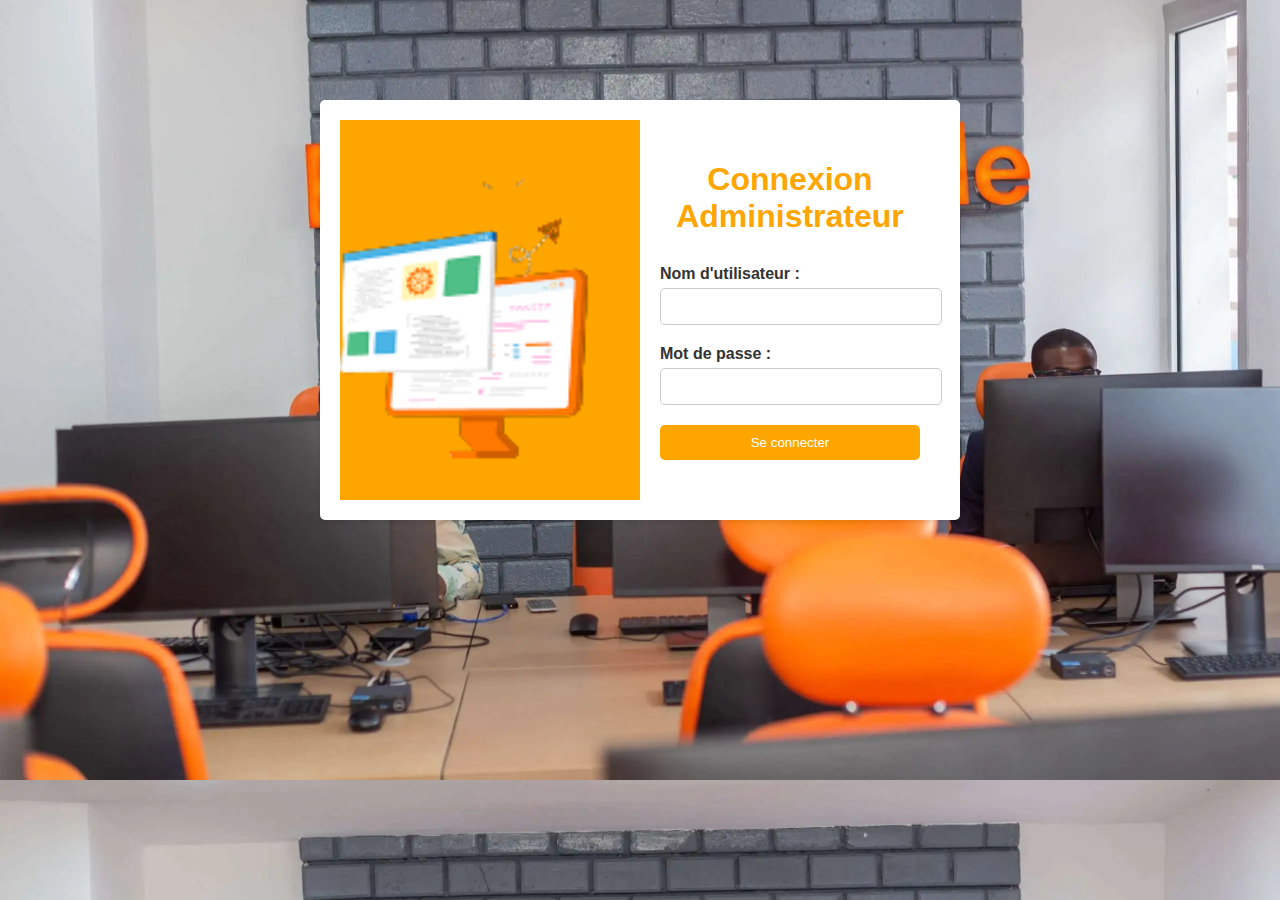
<file: index.html>
<!DOCTYPE html>
<html>
<head>
  <title>Connexion Administrateur</title>
  <style>
    body {
        background-image: url("image/back.webp");
      font-family: Arial, sans-serif;
      background-size: cover;
    background-position: center;
    
    }

    .container {
      max-width: 600px;
      margin: 100px auto;
      padding: 20px;
      background-color: white;
      border-radius: 5px;
      box-shadow: 0 2px 5px rgba(0, 0, 0, 0.1);
      display: flex;
      
    }

    .left-section {
      flex: 1;
      background-color: orange;
      display: flex;
      align-items: center;
      justify-content: center;
      position: relative;
    }

    .right-section {
      flex: 1;
      padding: 20px;
      color: #333333;
    }

    h1 {
      text-align: center;
      color: orange;
      margin-bottom: 30px;
    }

    .form-group {
      margin-bottom: 20px;
    }

    .form-group label {
      display: block;
      font-weight: bold;
      margin-bottom: 5px;
      color: #333333;
    }

    .form-group input {
      width: 100%;
      padding: 10px;
      border: 1px solid #CCCCCC;
      border-radius: 5px;
    }

    .form-group button {
      width: 100%;
      padding: 10px;
      background-color: orange;
      color: white;
      border: none;
      border-radius: 5px;
      cursor: pointer;
    }

    .logo {
      position: absolute;
      top: 20px;
      right: 20px;
    }
  </style>
</head>
<body>
  <div class="container">
    <div class="left-section">
      <img src="image/cp.png" alt="Logo" width="300">
    </div>
    <div class="right-section">
      <h1>Connexion Administrateur</h1>
      <form action="process-login.php" method="POST">
        <div class="form-group">
          <label for="username">Nom d'utilisateur :</label>
          <input type="text" id="username" name="username" required>
        </div>
        <div class="form-group">
          <label for="password">Mot de passe :</label>
          <input type="password" id="password" name="password" required>
        </div>
        <div class="form-group">
          <button type="submit">Se connecter</button>
        </div>
      </form>
    </div>
  </div>
</body>
</html>
</file>
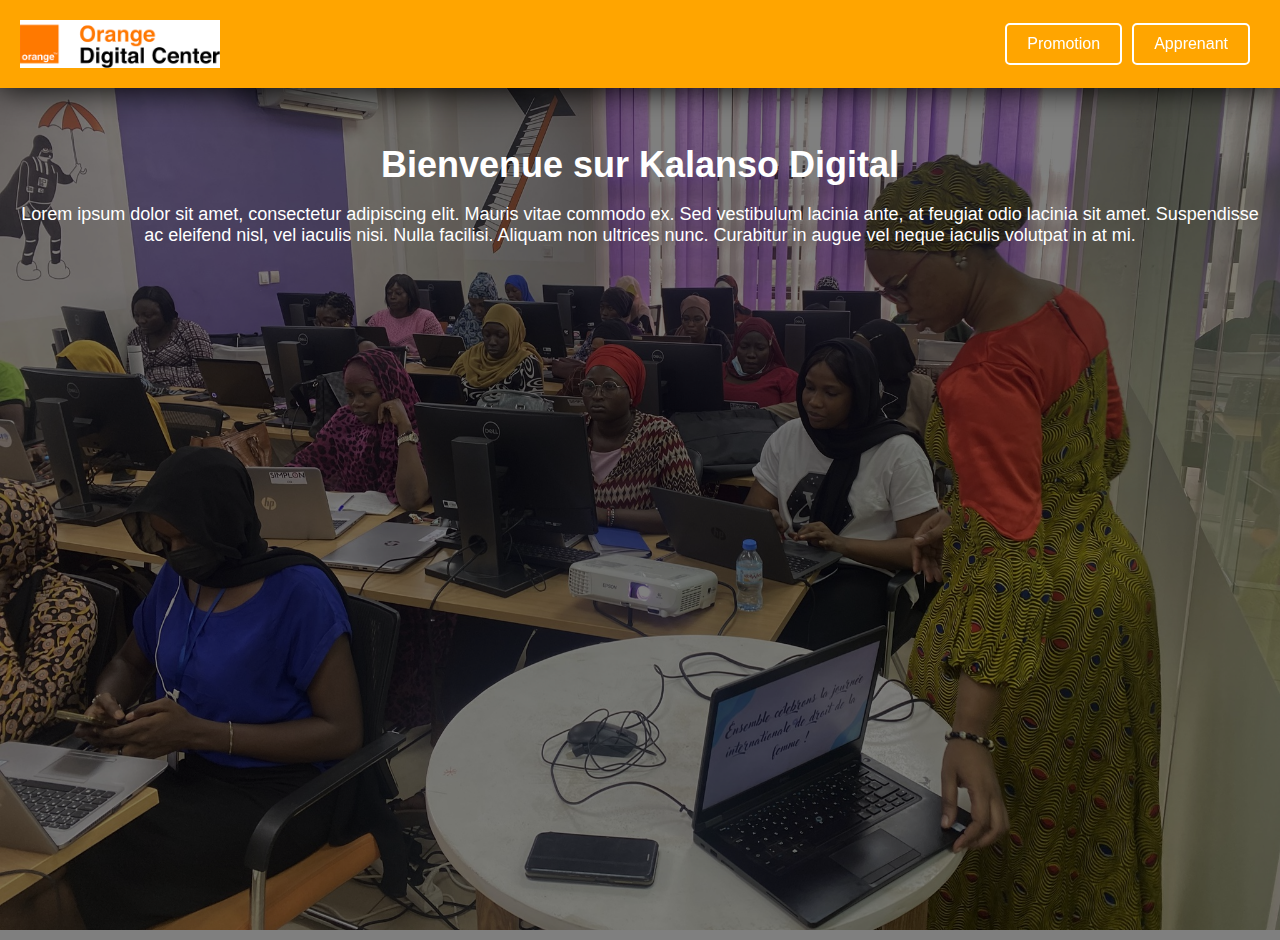
<file: accueil.html>
<!DOCTYPE html>
<html>
<head>
  <title>Page d'accueil</title>
  <style>
    body {
      background-image: url('image/back.jpg');
      background-size: cover;
      font-family: Arial, sans-serif;
      background-repeat: no-repeat;
      background-size: cover;
        background-position: center;
        height: 100vh;
        margin: 0;
      padding: 0;
    }

    .header {
      background-color: orange;
      padding: 20px;
      display: flex;
      justify-content: space-between;
      align-items: center;
      color: white;
    }

    .logo {
      width: 200px;
      height: auto;
    }

    .menu {
      display: flex;
    }

    .menu a {
      color: white;
      text-decoration: none;
      padding: 10px 20px;
      margin-right: 10px;
      border-radius: 5px;
      background-color: transparent;
      border: 2px solid white;
      transition: background-color 0.3s ease, color 0.3s ease;
      
    }

    .menu a:hover {
      background-color: white;
      color: orange;
    }

    .content {
      padding: 20px;
      color: white;
      text-align: center;
      background-color: rgba(0,0,0,0.5);
      height: 100vh;
    }
    .header{
        position: fixed;
        top: 0;
        left: 0;
        right: 0;
        box-shadow: 0 0 2rem black;
    }

    h1 {
      margin: 10% auto 0 auto;
      color: white;
      font-size: 36px;
      text-align: center;
     
    }

    p {
      font-size: 18px;
    }
  </style>
</head>
<body>
  <div class="header">
    <img src="image/orange.png" alt="Logo" class="logo">
    <div class="menu">
      <a href="#">Promotion</a>
      <a href="#">Apprenant</a>
    </div>
  </div>
  <div class="content">
    <h1>Bienvenue sur Kalanso Digital</h1>
    <p>Lorem ipsum dolor sit amet, consectetur adipiscing elit. Mauris vitae commodo ex. Sed vestibulum lacinia ante, at feugiat odio lacinia sit amet. Suspendisse ac eleifend nisl, vel iaculis nisi. Nulla facilisi. Aliquam non ultrices nunc. Curabitur in augue vel neque iaculis volutpat in at mi.</p>
  </div>
</body>
</html>
</file>
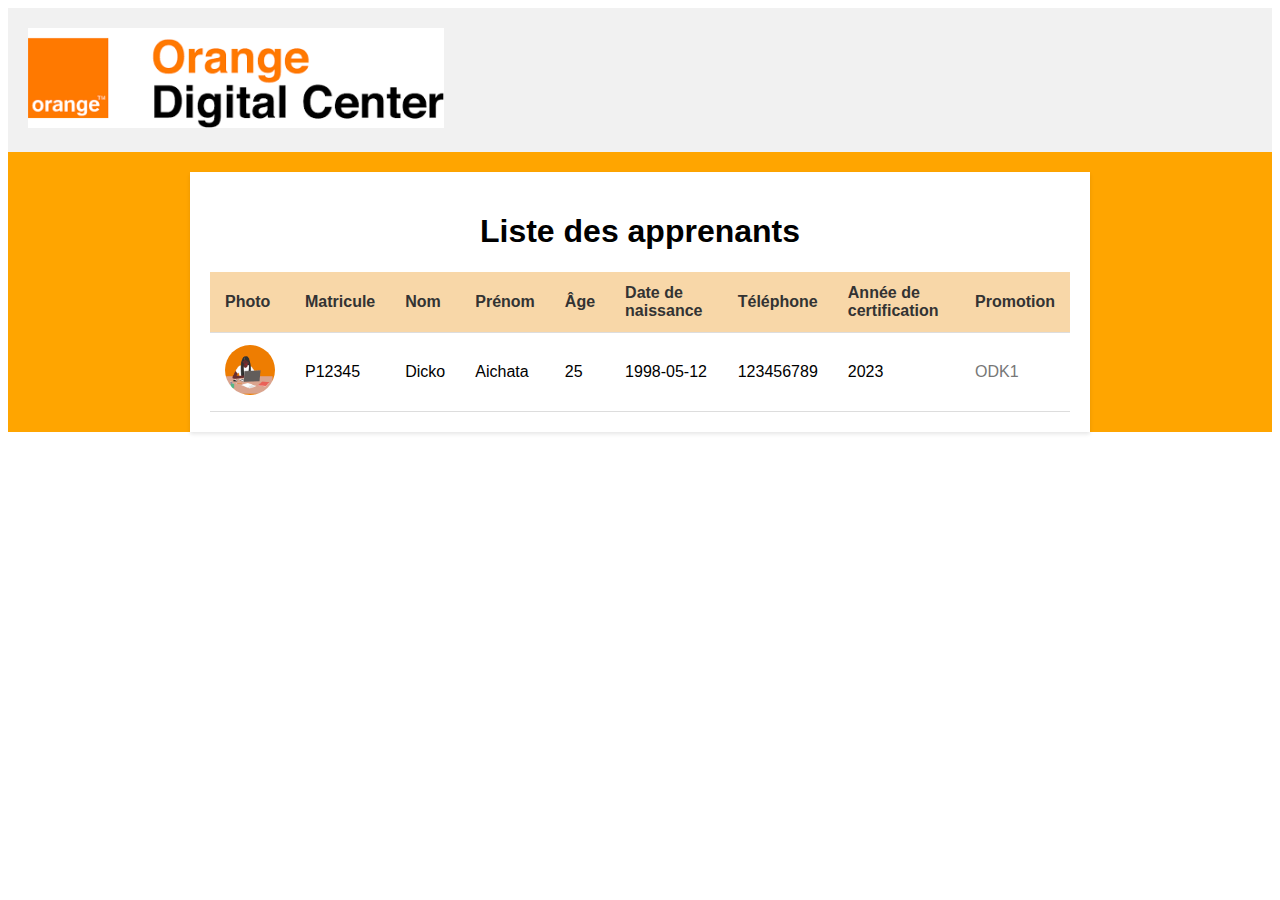
<file: tableau_enreg.html>
<!DOCTYPE html>
<html lang="en">
<head>
    <meta charset="UTF-8">
    <meta name="viewport" content="width=device-width, initial-scale=1.0">
    <title>tableau</title>
    <link rel="stylesheet" href="style.css">
    <style>
        .corps {
    margin: 0;
    padding: 0;
    font-family: Arial, sans-serif;
    background-color: orange;
}

header {
    background-color: #f1f1f1;
    padding: 20px;
}

.logo {
    height: 100px;
}

td img{
        width: 50PX;
        HEIGHT: 50px;
        border-radius: 50%;
}
.container2 {
    max-width: 900px;
    margin: 20px auto;
    padding: 20px;
    background-color: #fff;
    box-shadow: 0 2px 4px rgba(0, 0, 0, 0.1);
}

h1 {
    text-align: center;
}

table {
    width: 100%;
    border-collapse: collapse;
    margin-top: 20px;
}

th, td {
    padding: 12px 15px;
    text-align: left;
    border-bottom: 1px solid #ddd;
}

th {
    background-color: #f8d7a8;
    font-weight: bold;
    color: #333;
}

tbody tr:hover {
    background-color: #f9f9f9;
}

tbody td:first-child {
    font-weight: bold;
}

tbody td:last-child {
    text-transform: uppercase;
    color: #777;
}
.container {
    position: relative;
}

.image-footer {
    position: absolute;
    left: 20px;
    bottom: 20px;
}

.image-footer img {
    width: 100px;
    height: 100px;
}
        *{
            box-sizing: border-box;
        }
    </style>
</head>
<body>
    <div class="corps">

    <header>
        <img src="image/orange.png" alt="Logo" class="logo">
    </header>

    <div class="container2">
        <h1>Liste des apprenants</h1>

        <table>
            <thead>
                <tr>
                    <th>Photo</th>
                    <th>Matricule</th>
                    <th>Nom</th>
                    <th>Prénom</th>
                    <th>Âge</th>
                    <th>Date de naissance</th>
                    <th>Téléphone</th>
                    <th>Année de certification</th>
                    <th>Promotion</th>
                </tr>
            </thead>
            <tbody>
                <tr>
                    <td><img src="image/avatar.png" alt="avatar"></td>
                    <td>P12345</td>
                    <td>Dicko</td>
                    <td>Aichata</td>
                    <td>25</td>
                    <td>1998-05-12</td>
                    <td>123456789</td>
                    <td>2023</td>
                    <td>ODK1</td>
                </tr>
                
        </table>
    </div>
</div>
</body> 
</html>
</file>
<file: style.css>
.container {
    max-width: 450px;
    margin: 0 auto;
    background-color: orangered;
    color: #fff;
    padding: 20px;
    border-radius: 8px;
}

.header {
 display: flex;
    align-items: center;
    margin-bottom: 20px;
}


.title {
    color: orange;
    font-size: 18px;
    font-weight: bold;
}

.photo-frame {
    position: relative;
    width: 150px;
    height: 150px;
    margin: auto;
    margin-bottom: 20px;
    border: 2px solid #fff;
    border-radius: 8px;
    overflow: hidden;
    text-align: center;
}

.photo-frame input[type="file"] {
    width: 100%;
    height: 100%;
    opacity: 0;
}

label {
    display: block;
    margin-bottom: 5px;
    font-weight: bold;
}

input[type="text"],
input[type="date"],
input[type="tel"],
input[type="mail"] {
    width: 100%;
    padding: 10px;
    margin-bottom: 15px;
    border: none;
    border-radius: 4px;
}

.buttons {
    display: flex;
    justify-content: space-between;
}

input[type="submit"],
input[type="button"] {
    background-color: orange;
    color: #fff;
    border: none;
    padding: 10px 20px;
    cursor: pointer;
    border-radius: 4px;
}

input[type="submit"]:hover,
input[type="button"]:hover {
    background-color: #ff6600;
}
/*style accueil*/
.background1 {
    background-image: url("image/background1.jpg");
    background-size: cover;
    background-position: center;
    height: 100vh;
}

.menu-bar {
    display: flex;
    justify-content: flex-end;
    align-items: center;
    padding: 20px;
    color: rgba(0, 0, 0, 0.7);
}

.menu {
    list-style-type: none;
    margin: 0;
    padding: 0;
}
.recher-icon {
    font-size: 2px; /* Taille de l'icône */
    color: #555; /* Couleur de l'icône */
    cursor: pointer; /* Curseur de la souris au survol */
}
/*style accueilapprenant*/
background-image {
    background-image: url("background-image.jpg");
    background-size: cover;
    background-position: center;
    height: 100vh;
    display: flex;
    flex-direction: column;
    align-items: center;
    justify-content: center;
}

.Bienvenue_mes{
    text-align: center;
    color: #fff;
    background-color: rgba(0, 0, 0, 0.7);
    padding: 20px;
}

.Bienvenue_mes h1 {
    font-size: 36px;
}

.Bienvenue_mes p {
    font-size: 18px;
}
/*login*/

.container3 {
    background-color: #fff;
}

.login-container3 {
    display: flex;
    flex-direction: column;
    align-items: center;
    justify-content: center;
    height: 100vh;
}

.header {
    display: flex;
    align-items: center;
}

.header img {
    width: 50px;
    height: 50px;
    margin-right: 10px;
}

.header h1 {
    color: orange;
}

.form-container3 {
    background-color: #fff;
    padding: 20px;
    margin-top: 20px;
    border-radius: 5px;
    box-shadow: 0 2px 4px rgba(0, 0, 0, 0.1);
}

form {
    display: flex;
    flex-direction: column;
}

input[type="text"],
input[type="password"] {
    margin-bottom: 10px;
    padding: 10px;
    border: 1px solid #ccc;
}

.button-container {
    display: flex;
    justify-content: space-between;
    margin-top: 20px;
}

input[type="submit"],
input[type="reset"] {
    background-color: orange;
    color: #fff;
    padding: 10px 20px;
    border: none;
    cursor: pointer;
}

input[type="submit"]:hover,
input[type="reset"]:hover {
    background-color: darkorange;
}
/*tableau*/
</file>
